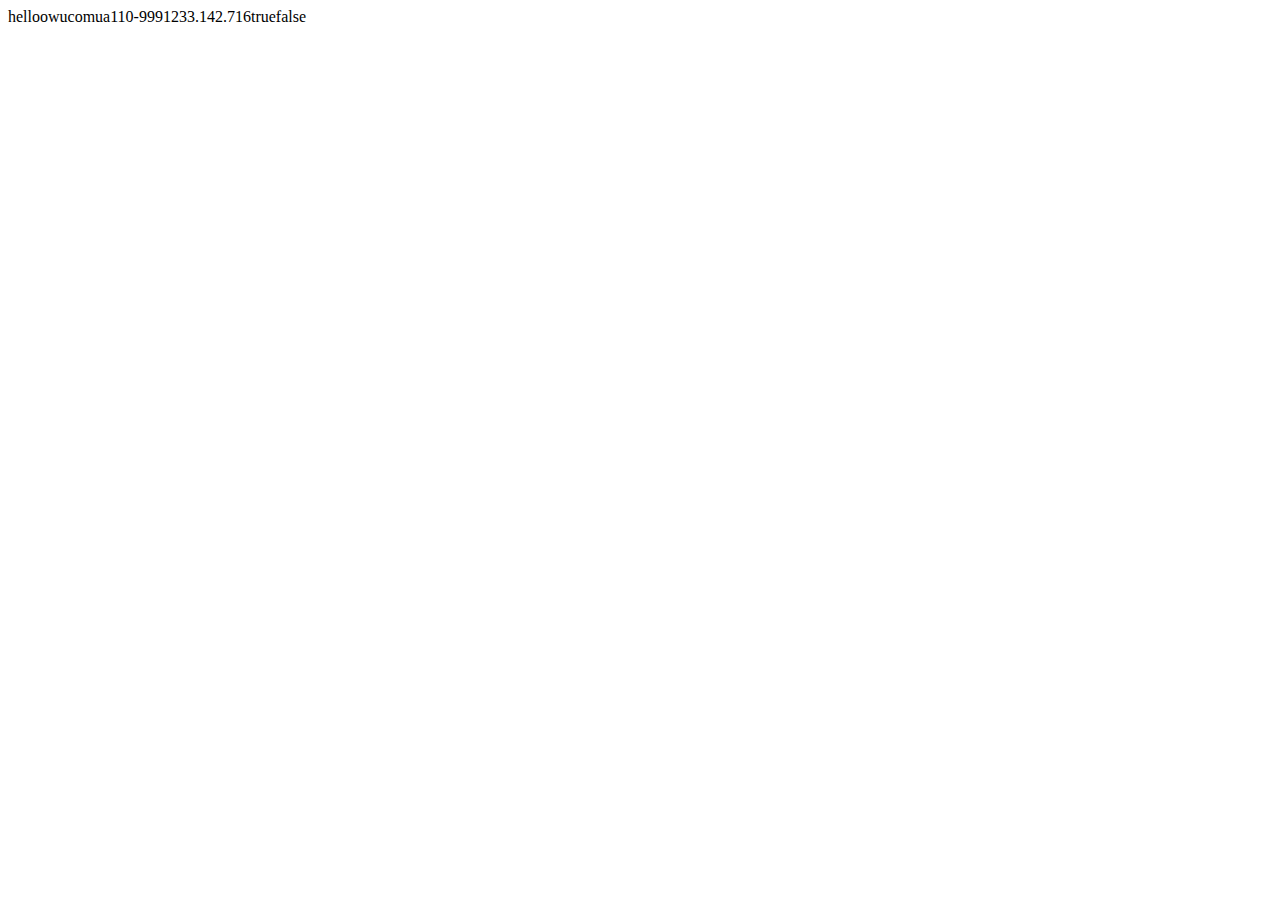
<file: lesson1/index.html>
<!doctype html>
<html lang="en">
<head>
    <meta charset="UTF-8">
    <meta name="viewport"
          content="width=device-width, user-scalable=no, initial-scale=1.0, maximum-scale=1.0, minimum-scale=1.0">
    <meta http-equiv="X-UA-Compatible" content="ie=edge">
    <title>lesson1</title>
</head>
<body>
<script src="JS/main.js"></script>
</body>
</html>
</file>
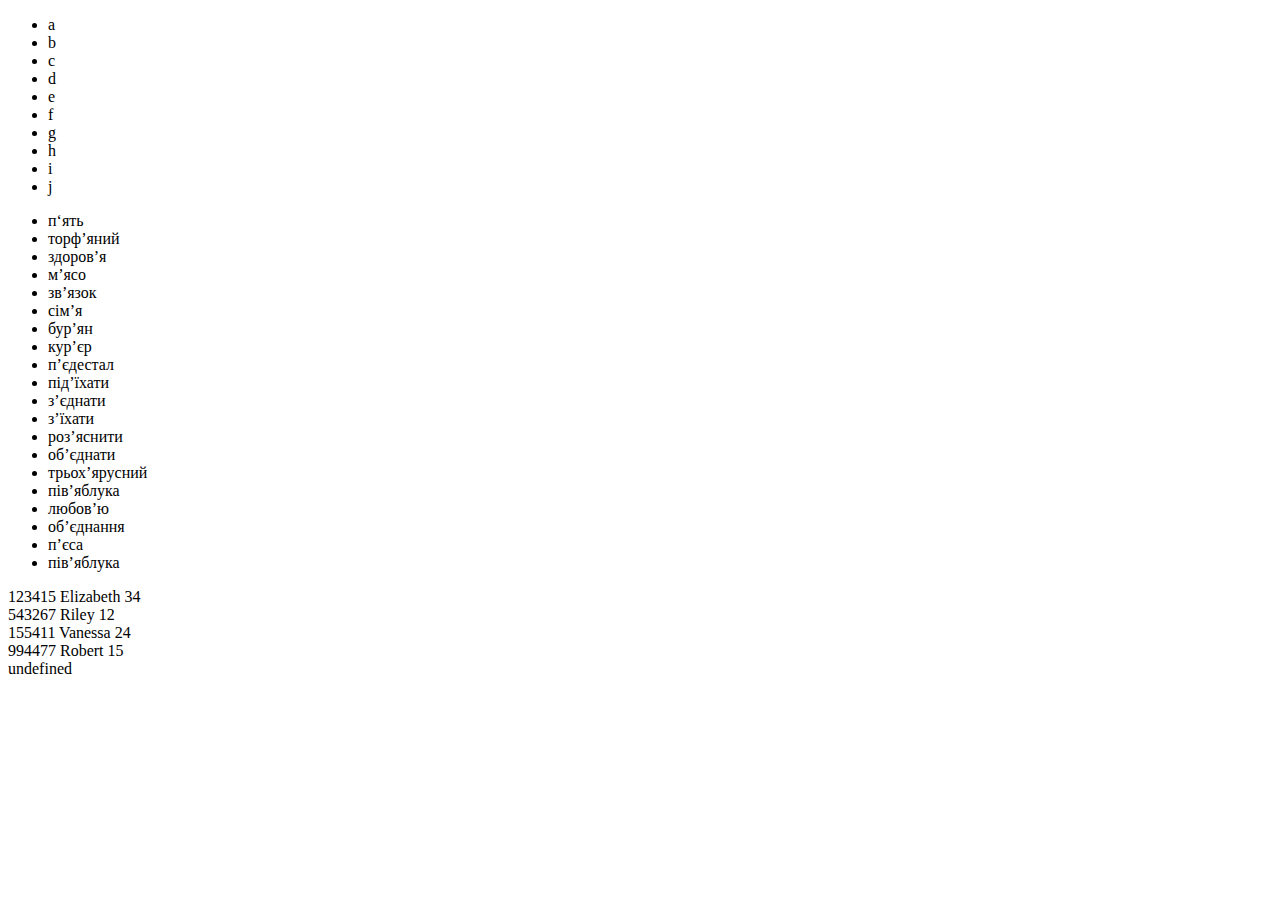
<file: lesson5/index.html>
<!doctype html>
<html lang="en">
<head>
  <meta charset="UTF-8">
  <meta name="viewport"
        content="width=device-width, user-scalable=no, initial-scale=1.0, maximum-scale=1.0, minimum-scale=1.0">
  <meta http-equiv="X-UA-Compatible" content="ie=edge">
  <title>lesson5</title>
</head>
<body>
<script src="JS/main.js"></script>
</body>
</html>
</file>
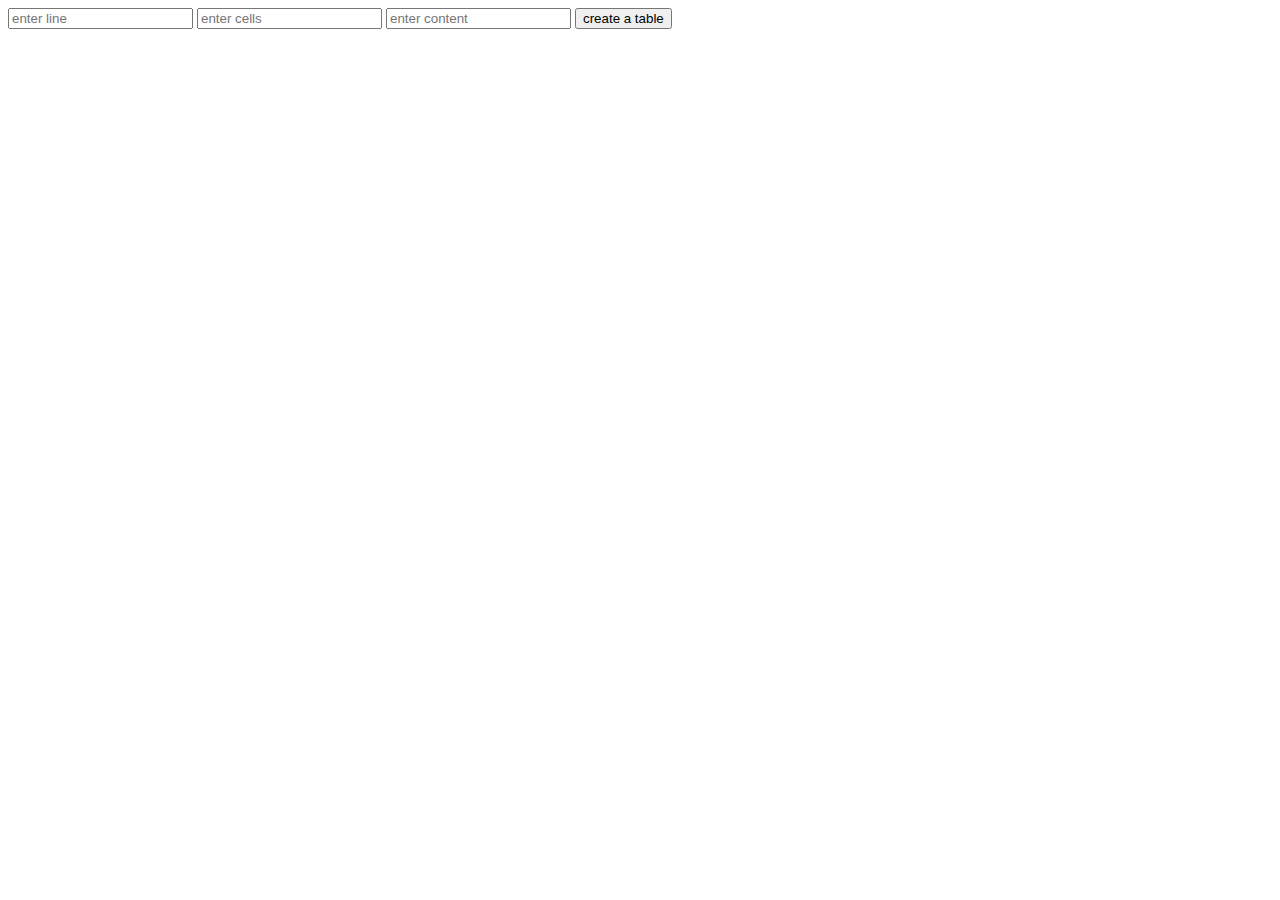
<file: lesson9/index.html>
<!doctype html>
<html lang="en">
<head>
    <meta charset="UTF-8">
    <meta name="viewport"
          content="width=device-width, user-scalable=no, initial-scale=1.0, maximum-scale=1.0, minimum-scale=1.0">
    <meta http-equiv="X-UA-Compatible" content="ie=edge">
    <title>lesson8</title>
    <link rel="stylesheet" href="sryle/main.css">
</head>
<body>
<!--<div class="member"></div>-->
<!--<ul class="menu"></ul>-->
<!--<div id="text">Lorem ipsum dolor sit amet.</div>-->
<!--<input type="button" id="butt" value='Ну шо погнали' />-->
<!--<form name="f1">-->

<!--    <input type="number" name="age">-->
<!--    <button id="butt">Test your age</button>-->

<!--</form>-->

<form name="f1">

    <label for="lineTable"></label><input type="number" id="lineTable" placeholder="enter line">
    <label for="cellsTable"></label><input type="number" id="cellsTable" placeholder="enter cells">
    <label for="contentsTable"></label><input type="text" id="contentsTable" placeholder="enter content">
    <button id="butt">create a table</button>

</form>



<script src="JS/main.js"></script>
</body>
</html>
</file>
<file: lesson9/sryle/main.css>
.monTimeFlex {
    display: flex;
    justify-content: space-evenly;
}

.titleName {
    text-align: center;
}

.modul {
    text-align: center;
}
</file>
